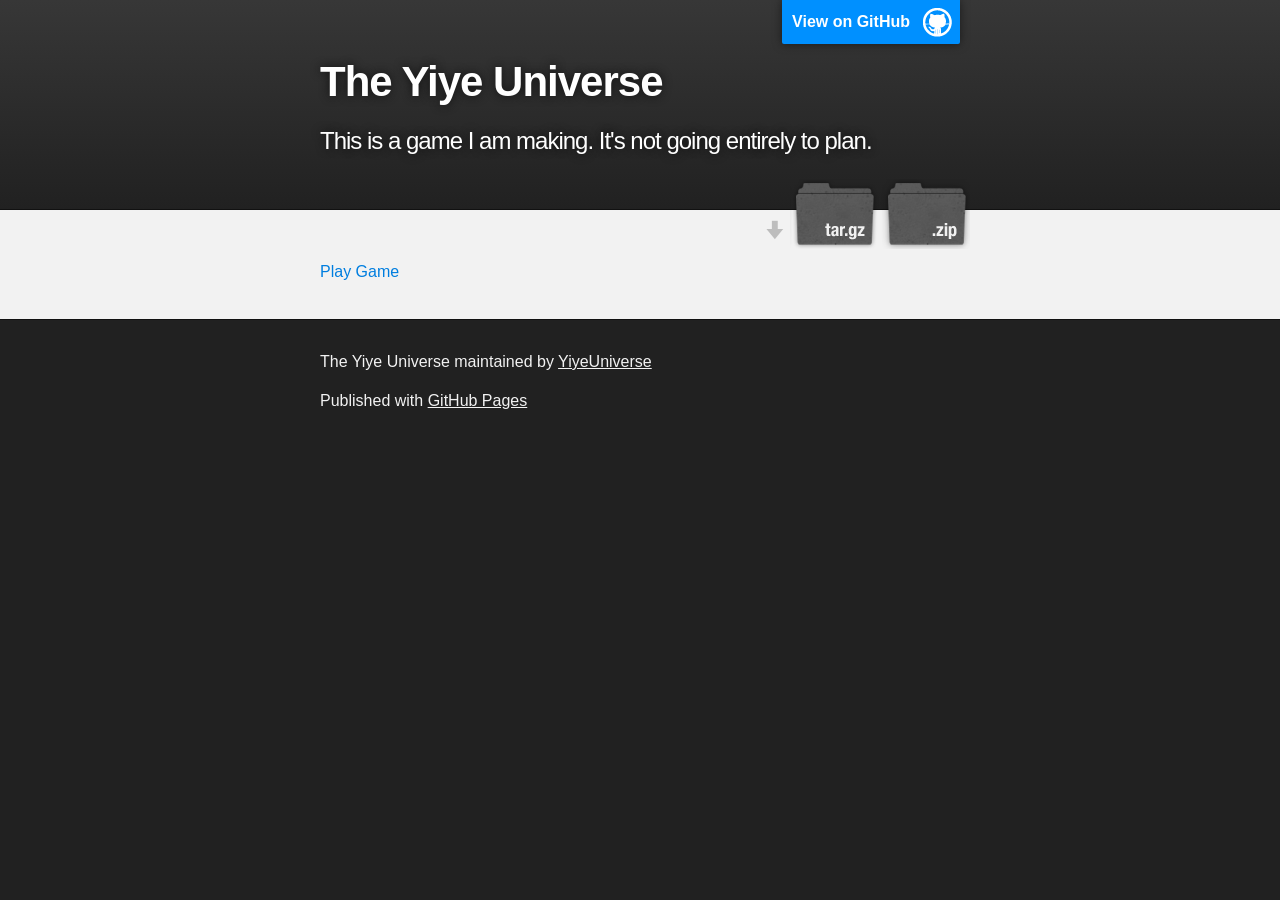
<file: index.html>
<!DOCTYPE html>
<html>

  <head>
    <meta charset='utf-8'>
    <meta http-equiv="X-UA-Compatible" content="chrome=1">
    <meta name="description" content="The Yiye Universe : This is a game I am making. It&#39;s not going entirely to plan.">

    <link rel="stylesheet" type="text/css" media="screen" href="stylesheets/stylesheet.css">

    <title>The Yiye Universe</title>
  </head>

  <body>

    <!-- HEADER -->
    <div id="header_wrap" class="outer">
        <header class="inner">
          <a id="forkme_banner" href="https://github.com/YiyeUniverse/The_Yiye_Universe">View on GitHub</a>

          <h1 id="project_title">The Yiye Universe</h1>
          <h2 id="project_tagline">This is a game I am making. It&#39;s not going entirely to plan.</h2>

            <section id="downloads">
              <a class="zip_download_link" href="https://github.com/YiyeUniverse/The_Yiye_Universe/zipball/master">Download this project as a .zip file</a>
              <a class="tar_download_link" href="https://github.com/YiyeUniverse/The_Yiye_Universe/tarball/master">Download this project as a tar.gz file</a>
            </section>
        </header>
    </div>

    <!-- MAIN CONTENT -->
    <div id="main_content_wrap" class="outer">
      <section id="main_content" class="inner">
        <p><a href="http://yiyeuniverse.github.io/The_Yiye_Universe/index.html">Play Game</a></p>
      </section>
    </div>

    <!-- FOOTER  -->
    <div id="footer_wrap" class="outer">
      <footer class="inner">
        <p class="copyright">The Yiye Universe maintained by <a href="https://github.com/YiyeUniverse">YiyeUniverse</a></p>
        <p>Published with <a href="http://pages.github.com">GitHub Pages</a></p>
      </footer>
    </div>

    

  </body>
</html>
</file>
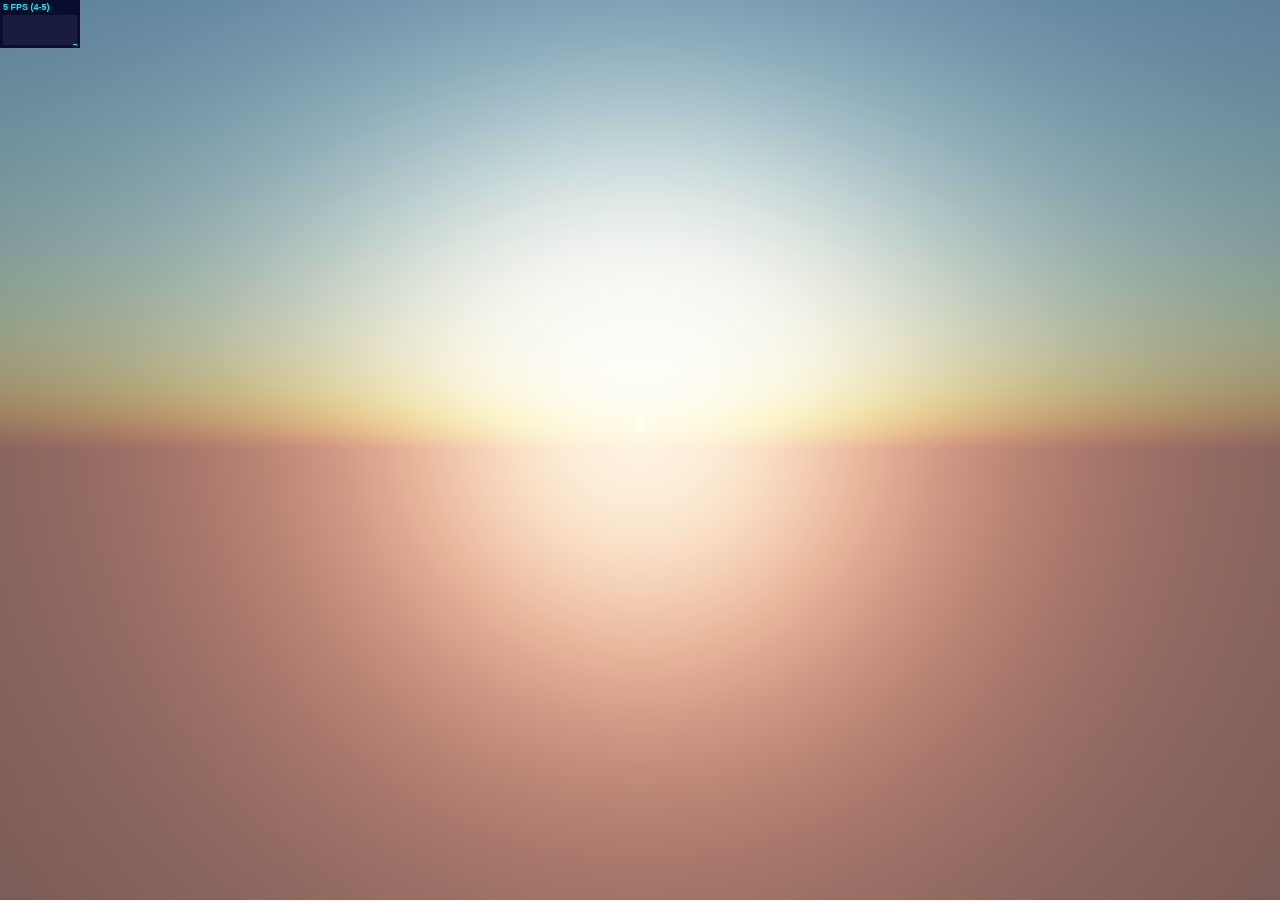
<file: yiye2.html>
<!DOCTYPE html>
<html lang="en">
	<head>
		<title>The Yiye Universe</title>
		<meta charset="utf-8">
		<meta name="viewport" content="width=device-width, user-scalable=no, minimum-scale=1.0, maximum-scale=1.0">
		<style>

			body {
				color: #000;
				font-family:Monospace;
				font-size:13px;
				text-align:center;
				font-weight: bold;

				background-color: #fff;
				margin: 0px;
				overflow: hidden;
				text
			}

			#info {
				color:#333;
				text-shadow: 1px 1px #fff;
				position: absolute;
				top: 0px; width: 100%;
				padding: 5px;

			}

			a {
				color: #333;
			}

		</style>
	</head>
	<body>

		<div id="info">

		</div>

		<script src="build/three.min.js"></script>

		<script src="js/controls/TrackballControls.js"></script>
		<script src="js/shaders/SkyShader.js"></script>

		<script src="js/Detector.js"></script>
		<script src="js/libs/stats.min.js"></script>
		<script src="js/libs/dat.gui.min.js"></script>
		
		<script src="js/oimo/oimo.js"></script>
		<script src="js/oimo/threex.oimo.js"></script>
		
		<script>


			if ( ! Detector.webgl ) Detector.addGetWebGLMessage();

			var container, stats;

			var camera, controls, scene, renderer;

			var sky, sunSphere;

var world   = new OIMO.World();
			init();
			animate();

			function initSky(){

				// Add Sky Mesh
				sky = new THREE.Sky();
				scene.add( sky.mesh );


				// Add Sun Helper
				sunSphere = new THREE.Mesh( new THREE.SphereGeometry( 20000, 30, 30 ),
					new THREE.MeshBasicMaterial({color: 0xffffff, wireframe: false }));
				sunSphere.position.y = -700000;
				sunSphere.visible = true;
				scene.add( sunSphere );
				var directionalLight = new THREE.DirectionalLight( 0xffffff, 1 );
scene.add( directionalLight );
directionalLight.position.set(10,1000,-10000);
				
				/// GUI

				var effectController  = {
					turbidity: 10,
					reileigh: 2,
					mieCoefficient: 0.005,
					mieDirectionalG: 0.8,
					luminance: 0.5,
					inclination: 0.49, // elevation / inclination
					azimuth: 0.25, // Facing front,					
					sun: !true
				}

				var distance = 400000;

				function guiChanged() {
					var uniforms = sky.uniforms;
					uniforms.turbidity.value = effectController.turbidity;
					uniforms.reileigh.value = effectController.reileigh;
					uniforms.luminance.value = effectController.luminance;
					uniforms.mieCoefficient.value = effectController.mieCoefficient;
					uniforms.mieDirectionalG.value = effectController.mieDirectionalG;

					var theta = Math.PI * (effectController.inclination - 0.5);
					var phi = 2 * Math.PI * (effectController.azimuth - 0.5);

					sunSphere.position.x = distance * Math.cos(phi);
					sunSphere.position.y = distance * Math.sin(phi) * Math.sin(theta); 
					sunSphere.position.z = distance * Math.sin(phi) * Math.cos(theta); 

					sunSphere.visible = effectController.sun;

					sky.uniforms.sunPosition.value.copy(sunSphere.position);

				}


				var gui = new dat.GUI();


				gui.add( effectController, "turbidity", 1.0, 20.0, 0.1 ).onChange( guiChanged );
				gui.add( effectController, "reileigh", 0.0, 4, 0.001 ).onChange( guiChanged );
				gui.add( effectController, "mieCoefficient", 0.0, 0.1, 0.001 ).onChange( guiChanged );
				gui.add( effectController, "mieDirectionalG", 0.0, 1, 0.001 ).onChange( guiChanged );
				gui.add( effectController, "luminance", 0.0, 3).onChange( guiChanged );;
				gui.add( effectController, "inclination", 0, 1, 0.0001).onChange( guiChanged );
				gui.add( effectController, "azimuth", 0, 1, 0.0001).onChange( guiChanged );
				gui.add( effectController, "sun").onChange( guiChanged );
				

				guiChanged();

dat.GUI.toggleHide();
				//camera.lookAt(sunSphere.position)

	
			}


			function init() {

				camera = new THREE.PerspectiveCamera( 60, window.innerWidth / window.innerHeight, 0.5, 2000000 );
				//camera.position.y = 10000;

			//	camera.position.y = 100;
				camera.setLens(20);

				scene = new THREE.Scene();

				var size = 500;

				var geometryLines = new THREE.BoxGeometry( size, size, size );
	
				var geometryPlane = new THREE.PlaneGeometry( size * 10, size * 10, 1, 1);
				geometryPlane.applyMatrix( new THREE.Matrix4().makeRotationX( - Math.PI / 2 ) );
	

				var materialLines = new THREE.MeshPhongMaterial( { wireframe: false, color: 0xcccccc } );

				meshLines = new THREE.Mesh( geometryLines, materialLines );

				// scene.add( meshLines );

				scene.add( new THREE.Mesh( geometryPlane, materialLines ) );

				//Bokth
				var geometry    = new THREE.CubeGeometry(1000,1000,1000)
var material    = new THREE.MeshNormalMaterial()
var mesh    = new THREE.Mesh( geometry, material )
scene.add(mesh);
mesh.position.set(0, 1000, 0);

				initSky();

				renderer = new THREE.WebGLRenderer( { antialias: false } );
				renderer.setPixelRatio( window.devicePixelRatio );
				renderer.setSize( window.innerWidth, window.innerHeight );
				document.body.appendChild( renderer.domElement );

				controls = new THREE.TrackballControls( camera, renderer.domElement );

				stats = new Stats();
				stats.domElement.style.position = 'absolute';
				stats.domElement.style.top = '0px';
				stats.domElement.style.zIndex = 100;
				document.body.appendChild( stats.domElement );

				//

				window.addEventListener( 'resize', onWindowResize, false );
				


			}

			function onWindowResize() {

				camera.aspect = window.innerWidth / window.innerHeight;
				camera.updateProjectionMatrix();

				renderer.setSize( window.innerWidth, window.innerHeight );

				render();

			}

			var time = 0;

			function animate() {
				time = Date.now();

				requestAnimationFrame( animate );
				
				controls.update();
				render();

			}

			function render() {
				
				renderer.render( scene, camera );
				stats.update();

			}


		</script>
	</body>
</html>
</file>
<file: stylesheets/stylesheet.css>
/*******************************************************************************
Slate Theme for GitHub Pages
by Jason Costello, @jsncostello
*******************************************************************************/

@import url(pygment_trac.css);

/*******************************************************************************
MeyerWeb Reset
*******************************************************************************/

html, body, div, span, applet, object, iframe,
h1, h2, h3, h4, h5, h6, p, blockquote, pre,
a, abbr, acronym, address, big, cite, code,
del, dfn, em, img, ins, kbd, q, s, samp,
small, strike, strong, sub, sup, tt, var,
b, u, i, center,
dl, dt, dd, ol, ul, li,
fieldset, form, label, legend,
table, caption, tbody, tfoot, thead, tr, th, td,
article, aside, canvas, details, embed,
figure, figcaption, footer, header, hgroup,
menu, nav, output, ruby, section, summary,
time, mark, audio, video {
  margin: 0;
  padding: 0;
  border: 0;
  font: inherit;
  vertical-align: baseline;
}

/* HTML5 display-role reset for older browsers */
article, aside, details, figcaption, figure,
footer, header, hgroup, menu, nav, section {
  display: block;
}

ol, ul {
  list-style: none;
}

table {
  border-collapse: collapse;
  border-spacing: 0;
}

/*******************************************************************************
Theme Styles
*******************************************************************************/

body {
  box-sizing: border-box;
  color:#373737;
  background: #212121;
  font-size: 16px;
  font-family: 'Myriad Pro', Calibri, Helvetica, Arial, sans-serif;
  line-height: 1.5;
  -webkit-font-smoothing: antialiased;
}

h1, h2, h3, h4, h5, h6 {
  margin: 10px 0;
  font-weight: 700;
  color:#222222;
  font-family: 'Lucida Grande', 'Calibri', Helvetica, Arial, sans-serif;
  letter-spacing: -1px;
}

h1 {
  font-size: 36px;
  font-weight: 700;
}

h2 {
  padding-bottom: 10px;
  font-size: 32px;
  background: url('../images/bg_hr.png') repeat-x bottom;
}

h3 {
  font-size: 24px;
}

h4 {
  font-size: 21px;
}

h5 {
  font-size: 18px;
}

h6 {
  font-size: 16px;
}

p {
  margin: 10px 0 15px 0;
}

footer p {
  color: #f2f2f2;
}

a {
  text-decoration: none;
  color: #007edf;
  text-shadow: none;

  transition: color 0.5s ease;
  transition: text-shadow 0.5s ease;
  -webkit-transition: color 0.5s ease;
  -webkit-transition: text-shadow 0.5s ease;
  -moz-transition: color 0.5s ease;
  -moz-transition: text-shadow 0.5s ease;
  -o-transition: color 0.5s ease;
  -o-transition: text-shadow 0.5s ease;
  -ms-transition: color 0.5s ease;
  -ms-transition: text-shadow 0.5s ease;
}

a:hover, a:focus {text-decoration: underline;}

footer a {
  color: #F2F2F2;
  text-decoration: underline;
}

em {
  font-style: italic;
}

strong {
  font-weight: bold;
}

img {
  position: relative;
  margin: 0 auto;
  max-width: 739px;
  padding: 5px;
  margin: 10px 0 10px 0;
  border: 1px solid #ebebeb;

  box-shadow: 0 0 5px #ebebeb;
  -webkit-box-shadow: 0 0 5px #ebebeb;
  -moz-box-shadow: 0 0 5px #ebebeb;
  -o-box-shadow: 0 0 5px #ebebeb;
  -ms-box-shadow: 0 0 5px #ebebeb;
}

p img {
  display: inline;
  margin: 0;
  padding: 0;
  vertical-align: middle;
  text-align: center;
  border: none;
}

pre, code {
  width: 100%;
  color: #222;
  background-color: #fff;

  font-family: Monaco, "Bitstream Vera Sans Mono", "Lucida Console", Terminal, monospace;
  font-size: 14px;

  border-radius: 2px;
  -moz-border-radius: 2px;
  -webkit-border-radius: 2px;
}

pre {
  width: 100%;
  padding: 10px;
  box-shadow: 0 0 10px rgba(0,0,0,.1);
  overflow: auto;
}

code {
  padding: 3px;
  margin: 0 3px;
  box-shadow: 0 0 10px rgba(0,0,0,.1);
}

pre code {
  display: block;
  box-shadow: none;
}

blockquote {
  color: #666;
  margin-bottom: 20px;
  padding: 0 0 0 20px;
  border-left: 3px solid #bbb;
}


ul, ol, dl {
  margin-bottom: 15px
}

ul {
  list-style-position: inside;
  list-style: disc;
  padding-left: 20px;
}

ol {
  list-style-position: inside;
  list-style: decimal;
  padding-left: 20px;
}

dl dt {
  font-weight: bold;
}

dl dd {
  padding-left: 20px;
  font-style: italic;
}

dl p {
  padding-left: 20px;
  font-style: italic;
}

hr {
  height: 1px;
  margin-bottom: 5px;
  border: none;
  background: url('../images/bg_hr.png') repeat-x center;
}

table {
  border: 1px solid #373737;
  margin-bottom: 20px;
  text-align: left;
 }

th {
  font-family: 'Lucida Grande', 'Helvetica Neue', Helvetica, Arial, sans-serif;
  padding: 10px;
  background: #373737;
  color: #fff;
 }

td {
  padding: 10px;
  border: 1px solid #373737;
 }

form {
  background: #f2f2f2;
  padding: 20px;
}

/*******************************************************************************
Full-Width Styles
*******************************************************************************/

.outer {
  width: 100%;
}

.inner {
  position: relative;
  max-width: 640px;
  padding: 20px 10px;
  margin: 0 auto;
}

#forkme_banner {
  display: block;
  position: absolute;
  top:0;
  right: 10px;
  z-index: 10;
  padding: 10px 50px 10px 10px;
  color: #fff;
  background: url('../images/blacktocat.png') #0090ff no-repeat 95% 50%;
  font-weight: 700;
  box-shadow: 0 0 10px rgba(0,0,0,.5);
  border-bottom-left-radius: 2px;
  border-bottom-right-radius: 2px;
}

#header_wrap {
  background: #212121;
  background: -moz-linear-gradient(top, #373737, #212121);
  background: -webkit-linear-gradient(top, #373737, #212121);
  background: -ms-linear-gradient(top, #373737, #212121);
  background: -o-linear-gradient(top, #373737, #212121);
  background: linear-gradient(top, #373737, #212121);
}

#header_wrap .inner {
  padding: 50px 10px 30px 10px;
}

#project_title {
  margin: 0;
  color: #fff;
  font-size: 42px;
  font-weight: 700;
  text-shadow: #111 0px 0px 10px;
}

#project_tagline {
  color: #fff;
  font-size: 24px;
  font-weight: 300;
  background: none;
  text-shadow: #111 0px 0px 10px;
}

#downloads {
  position: absolute;
  width: 210px;
  z-index: 10;
  bottom: -40px;
  right: 0;
  height: 70px;
  background: url('../images/icon_download.png') no-repeat 0% 90%;
}

.zip_download_link {
  display: block;
  float: right;
  width: 90px;
  height:70px;
  text-indent: -5000px;
  overflow: hidden;
  background: url(../images/sprite_download.png) no-repeat bottom left;
}

.tar_download_link {
  display: block;
  float: right;
  width: 90px;
  height:70px;
  text-indent: -5000px;
  overflow: hidden;
  background: url(../images/sprite_download.png) no-repeat bottom right;
  margin-left: 10px;
}

.zip_download_link:hover {
  background: url(../images/sprite_download.png) no-repeat top left;
}

.tar_download_link:hover {
  background: url(../images/sprite_download.png) no-repeat top right;
}

#main_content_wrap {
  background: #f2f2f2;
  border-top: 1px solid #111;
  border-bottom: 1px solid #111;
}

#main_content {
  padding-top: 40px;
}

#footer_wrap {
  background: #212121;
}



/*******************************************************************************
Small Device Styles
*******************************************************************************/

@media screen and (max-width: 480px) {
  body {
    font-size:14px;
  }

  #downloads {
    display: none;
  }

  .inner {
    min-width: 320px;
    max-width: 480px;
  }

  #project_title {
  font-size: 32px;
  }

  h1 {
    font-size: 28px;
  }

  h2 {
    font-size: 24px;
  }

  h3 {
    font-size: 21px;
  }

  h4 {
    font-size: 18px;
  }

  h5 {
    font-size: 14px;
  }

  h6 {
    font-size: 12px;
  }

  code, pre {
    min-width: 320px;
    max-width: 480px;
    font-size: 11px;
  }

}
</file>
